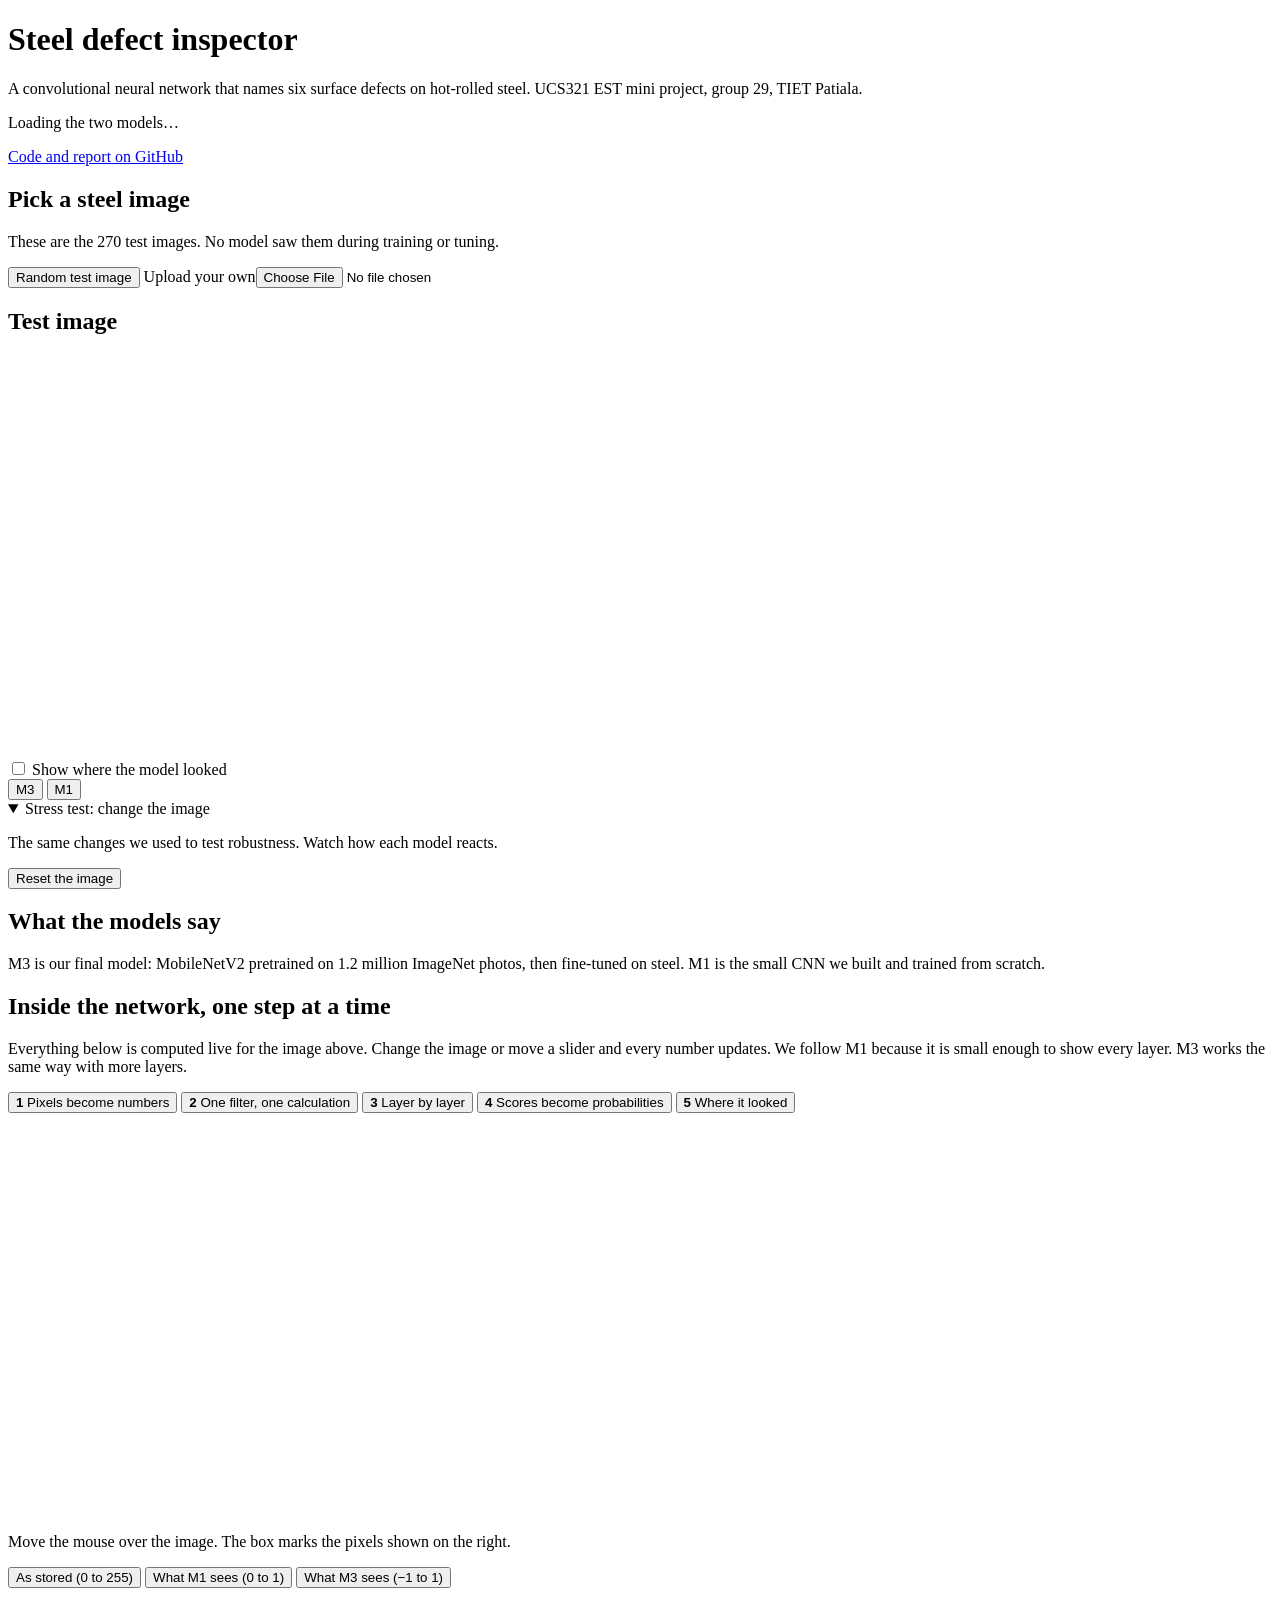
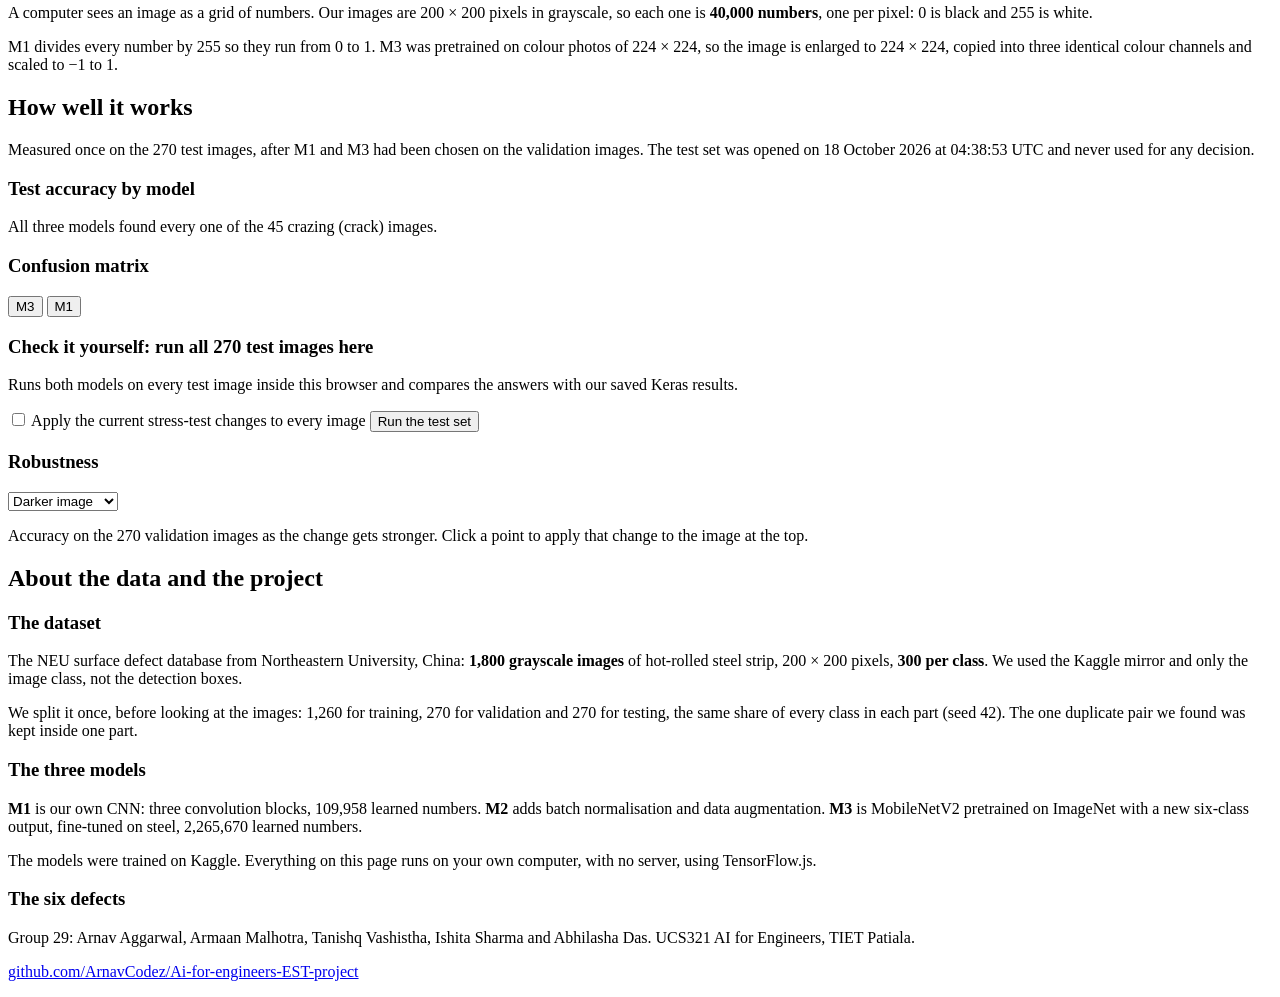
<file: demo/src/index.html>
<!doctype html>
<html lang="en">
<head>
<meta charset="utf-8">
<meta name="viewport" content="width=device-width, initial-scale=1">
<title>Steel defect inspector</title>
<meta name="description" content="A CNN that recognises six surface defects on hot-rolled steel, running in the browser. UCS321 EST mini project, group 29, TIET.">
<style>/*CSS*/</style>
</head>
<body>
<header class="masthead">
  <div class="wrap masthead-inner">
    <div>
      <h1>Steel defect inspector</h1>
      <p class="masthead-sub">A convolutional neural network that names six surface defects on hot-rolled steel. UCS321 EST mini project, group 29, TIET Patiala.</p>
    </div>
    <div class="masthead-meta">
      <p id="status" role="status">Loading the two models&hellip;</p>
      <a href="https://github.com/ArnavCodez/Ai-for-engineers-EST-project">Code and report on GitHub</a>
    </div>
  </div>
</header>

<main>
  <section class="wrap workspace" aria-label="Try the model">
    <div class="panel picker">
      <h2>Pick a steel image</h2>
      <p class="note">These are the 270 test images. No model saw them during training or tuning.</p>
      <div class="class-list" id="class-list" role="tablist" aria-label="Defect class"></div>
      <p class="class-desc" id="class-desc"></p>
      <div class="thumbs" id="thumbs" aria-label="Test images of this class"></div>
      <div class="picker-actions">
        <button type="button" id="random-btn">Random test image</button>
        <label class="file-btn">Upload your own<input type="file" id="upload" accept="image/*"></label>
      </div>
    </div>

    <div class="panel viewer">
      <div class="viewer-head">
        <h2 id="image-title">Test image</h2>
        <p id="truth" class="truth"></p>
      </div>
      <div class="stage">
        <canvas id="view" width="400" height="400" aria-label="The steel image the models see"></canvas>
        <canvas id="view-heat" width="400" height="400" aria-hidden="true"></canvas>
      </div>
      <div class="heat-row">
        <label class="check"><input type="checkbox" id="heat-on"> Show where the model looked</label>
        <div class="seg" role="radiogroup" aria-label="Heat map model">
          <button type="button" data-heat="m3" aria-pressed="true">M3</button>
          <button type="button" data-heat="m1" aria-pressed="false">M1</button>
        </div>
      </div>
      <details class="stress" id="stress" open>
        <summary>Stress test: change the image</summary>
        <p class="note">The same changes we used to test robustness. Watch how each model reacts.</p>
        <div class="sliders" id="sliders"></div>
        <button type="button" id="reset-btn" class="quiet">Reset the image</button>
      </details>
    </div>

    <div class="panel verdict">
      <h2>What the models say</h2>
      <div class="card card-final" id="card-m3"></div>
      <div class="card" id="card-m1"></div>
      <p class="note">M3 is our final model: MobileNetV2 pretrained on 1.2 million ImageNet photos, then fine-tuned on steel. M1 is the small CNN we built and trained from scratch.</p>
    </div>
  </section>

  <section class="wrap inside" id="inside" aria-labelledby="inside-title">
    <div class="section-head">
      <h2 id="inside-title">Inside the network, one step at a time</h2>
      <p>Everything below is computed live for the image above. Change the image or move a slider and every number updates. We follow M1 because it is small enough to show every layer. M3 works the same way with more layers.</p>
    </div>
    <div class="steps" role="tablist" aria-label="Steps" id="step-tabs">
      <button type="button" role="tab" data-step="0"><b>1</b> Pixels become numbers</button>
      <button type="button" role="tab" data-step="1"><b>2</b> One filter, one calculation</button>
      <button type="button" role="tab" data-step="2"><b>3</b> Layer by layer</button>
      <button type="button" role="tab" data-step="3"><b>4</b> Scores become probabilities</button>
      <button type="button" role="tab" data-step="4"><b>5</b> Where it looked</button>
    </div>

    <div class="step-panel" data-panel="0" role="tabpanel">
      <div class="split">
        <div>
          <canvas id="px-canvas" class="hover-canvas" width="400" height="400" aria-label="Move over the image to read its pixels"></canvas>
          <p class="note">Move the mouse over the image. The box marks the pixels shown on the right.</p>
        </div>
        <div>
          <div class="seg" role="radiogroup" aria-label="Number scale" id="px-scale">
            <button type="button" data-scale="255" aria-pressed="true">As stored (0 to 255)</button>
            <button type="button" data-scale="1" aria-pressed="false">What M1 sees (0 to 1)</button>
            <button type="button" data-scale="2" aria-pressed="false">What M3 sees (&minus;1 to 1)</button>
          </div>
          <div class="px-grid" id="px-grid"></div>
          <p class="px-pos" id="px-pos"></p>
          <div class="explain">
            <p>A computer sees an image as a grid of numbers. Our images are 200 &times; 200 pixels in grayscale, so each one is <strong>40,000 numbers</strong>, one per pixel: 0 is black and 255 is white.</p>
            <p>M1 divides every number by 255 so they run from 0 to 1. M3 was pretrained on colour photos of 224 &times; 224, so the image is enlarged to 224 &times; 224, copied into three identical colour channels and scaled to &minus;1 to 1.</p>
          </div>
        </div>
      </div>
    </div>

    <div class="step-panel" data-panel="1" role="tabpanel" hidden>
      <div class="conv-layout">
        <div>
          <canvas id="conv-canvas" class="hover-canvas" width="320" height="320" aria-label="Move over the image to place the filter"></canvas>
          <p class="note">Move over the image to place the 3 &times; 3 filter.</p>
          <button type="button" id="scan-btn" class="quiet">Slide the filter across the image</button>
        </div>
        <div class="conv-calc" id="conv-calc"></div>
        <div>
          <canvas id="fmap-canvas" width="320" height="320" aria-label="Feature map of the chosen filter"></canvas>
          <p class="note" id="fmap-note"></p>
        </div>
      </div>
      <h3 class="sub-h">The 32 filters of M1's first layer <span class="legend-inline"><i class="sw sw-pos"></i>positive weight <i class="sw sw-neg"></i>negative weight</span></h3>
      <div class="filters" id="filters"></div>
      <div class="explain wide">
        <p>A filter is a small grid of <strong>9 learned numbers</strong> (its weights) plus one bias. It slides over every position of the image. At each position it multiplies the 3 &times; 3 pixels under it by its 9 weights, adds the products and the bias, and keeps the result only if it is positive. That last step is called <strong>ReLU</strong>: max(0, value).</p>
        <p>Doing this at all 40,000 positions gives a new 200 &times; 200 image called a <strong>feature map</strong>. Dark blue places in the map are where the pattern this filter responds to appears. Nobody wrote these weights by hand: training adjusted them over many passes through the 1,260 training images until the predictions were right.</p>
      </div>
    </div>

    <div class="step-panel" data-panel="2" role="tabpanel" hidden>
      <div class="seg stage-model" role="radiogroup" aria-label="Model" id="stage-model">
        <button type="button" data-model="m1" aria-pressed="true">M1, our small CNN</button>
        <button type="button" data-model="m3" aria-pressed="false">M3, MobileNetV2</button>
      </div>
      <div class="pipeline" id="pipeline" role="tablist" aria-label="Layers"></div>
      <div class="stage-view">
        <div class="stage-maps" id="stage-maps"></div>
        <div class="explain" id="stage-explain"></div>
      </div>
    </div>

    <div class="step-panel" data-panel="3" role="tabpanel" hidden>
      <div class="seg" role="radiogroup" aria-label="Model" id="soft-model">
        <button type="button" data-model="m3" aria-pressed="true">M3</button>
        <button type="button" data-model="m1" aria-pressed="false">M1</button>
      </div>
      <div class="split split-soft">
        <div class="table-wrap"><table class="soft" id="soft-table"></table></div>
        <div class="explain" id="soft-explain"></div>
      </div>
    </div>

    <div class="step-panel" data-panel="4" role="tabpanel" hidden>
      <div class="cam-pair">
        <figure><canvas id="cam-m3" width="300" height="300"></canvas><figcaption id="cam-m3-cap"></figcaption></figure>
        <figure><canvas id="cam-m1" width="300" height="300"></canvas><figcaption id="cam-m1-cap"></figcaption></figure>
        <div class="explain">
          <label class="range-label">Heat map strength <input type="range" id="cam-alpha" min="0" max="1" step="0.05" value="0.7"></label>
          <p>This is <strong>Grad-CAM</strong>. It takes the feature maps of the model's last convolution layer and asks how much the score of the predicted class would rise if each map got stronger. That rate of change is the <strong>gradient</strong>.</p>
          <p>Each map is weighted by its average gradient, the weighted maps are added, and only the positive part is kept. The result is enlarged to the image size. Yellow means that part of the image pushed the model towards its answer.</p>
          <p>On most images M3 looks at the defect itself, while M1 often looks at the background texture. M1 also breaks down much sooner on darker or noisy images, as the robustness chart below shows.</p>
        </div>
      </div>
    </div>
  </section>

  <section class="wrap results" id="results" aria-labelledby="results-title">
    <div class="section-head">
      <h2 id="results-title">How well it works</h2>
      <p>Measured once on the 270 test images, after M1 and M3 had been chosen on the validation images. The test set was opened on 18 October 2026 at 04:38:53 UTC and never used for any decision.</p>
    </div>
    <div class="results-grid">
      <div class="panel">
        <h3>Test accuracy by model</h3>
        <div id="acc-chart"></div>
        <p class="note">All three models found every one of the 45 crazing (crack) images.</p>
      </div>
      <div class="panel">
        <div class="panel-head">
          <h3 id="cm-title">Confusion matrix</h3>
          <div class="seg" role="radiogroup" aria-label="Model" id="cm-model">
            <button type="button" data-model="m3" aria-pressed="true">M3</button>
            <button type="button" data-model="m1" aria-pressed="false">M1</button>
          </div>
        </div>
        <div id="cm"></div>
        <p class="note" id="cm-note"></p>
        <div class="cm-picks" id="cm-picks"></div>
      </div>
      <div class="panel run-panel">
        <h3>Check it yourself: run all 270 test images here</h3>
        <p class="note">Runs both models on every test image inside this browser and compares the answers with our saved Keras results.</p>
        <label class="check"><input type="checkbox" id="run-stress"> Apply the current stress-test changes to every image</label>
        <button type="button" id="run-btn">Run the test set</button>
        <div class="progress" aria-hidden="true"><div id="run-bar"></div></div>
        <div id="run-out" role="status"></div>
      </div>
      <div class="panel robust-panel">
        <div class="panel-head">
          <h3 id="rob-title">Robustness</h3>
          <select id="rob-kind" aria-label="Kind of change">
            <option value="darker">Darker image</option>
            <option value="noise">Random noise</option>
            <option value="blur">Blur</option>
            <option value="low_contrast">Lower contrast</option>
          </select>
        </div>
        <div id="rob-chart"></div>
        <p class="note">Accuracy on the 270 validation images as the change gets stronger. Click a point to apply that change to the image at the top.</p>
      </div>
    </div>
  </section>

  <section class="wrap about" aria-labelledby="about-title">
    <h2 id="about-title">About the data and the project</h2>
    <div class="about-grid">
      <div>
        <h3>The dataset</h3>
        <p>The NEU surface defect database from Northeastern University, China: <strong>1,800 grayscale images</strong> of hot-rolled steel strip, 200 &times; 200 pixels, <strong>300 per class</strong>. We used the Kaggle mirror and only the image class, not the detection boxes.</p>
        <p>We split it once, before looking at the images: 1,260 for training, 270 for validation and 270 for testing, the same share of every class in each part (seed 42). The one duplicate pair we found was kept inside one part.</p>
      </div>
      <div>
        <h3>The three models</h3>
        <p><strong>M1</strong> is our own CNN: three convolution blocks, 109,958 learned numbers. <strong>M2</strong> adds batch normalisation and data augmentation. <strong>M3</strong> is MobileNetV2 pretrained on ImageNet with a new six-class output, fine-tuned on steel, 2,265,670 learned numbers.</p>
        <p>The models were trained on Kaggle. Everything on this page runs on your own computer, with no server, using TensorFlow.js.</p>
      </div>
      <div>
        <h3>The six defects</h3>
        <ul class="defects" id="defect-list"></ul>
      </div>
    </div>
  </section>
</main>

<footer class="wrap foot">
  <p>Group 29: Arnav Aggarwal, Armaan Malhotra, Tanishq Vashistha, Ishita Sharma and Abhilasha Das. UCS321 AI for Engineers, TIET Patiala.</p>
  <p><a href="https://github.com/ArnavCodez/Ai-for-engineers-EST-project">github.com/ArnavCodez/Ai-for-engineers-EST-project</a></p>
</footer>

<div class="tip" id="tip" role="tooltip" hidden></div>
<script type="text/plain" id="m1-weights">M1_WEIGHTS</script>
<script type="text/plain" id="m3-weights">M3_WEIGHTS</script>
<script type="application/json" id="meta">/*META*/</script>
<script>/*TFJS*/</script>
<script>/*APP*/</script>
</body>
</html>
</file>
